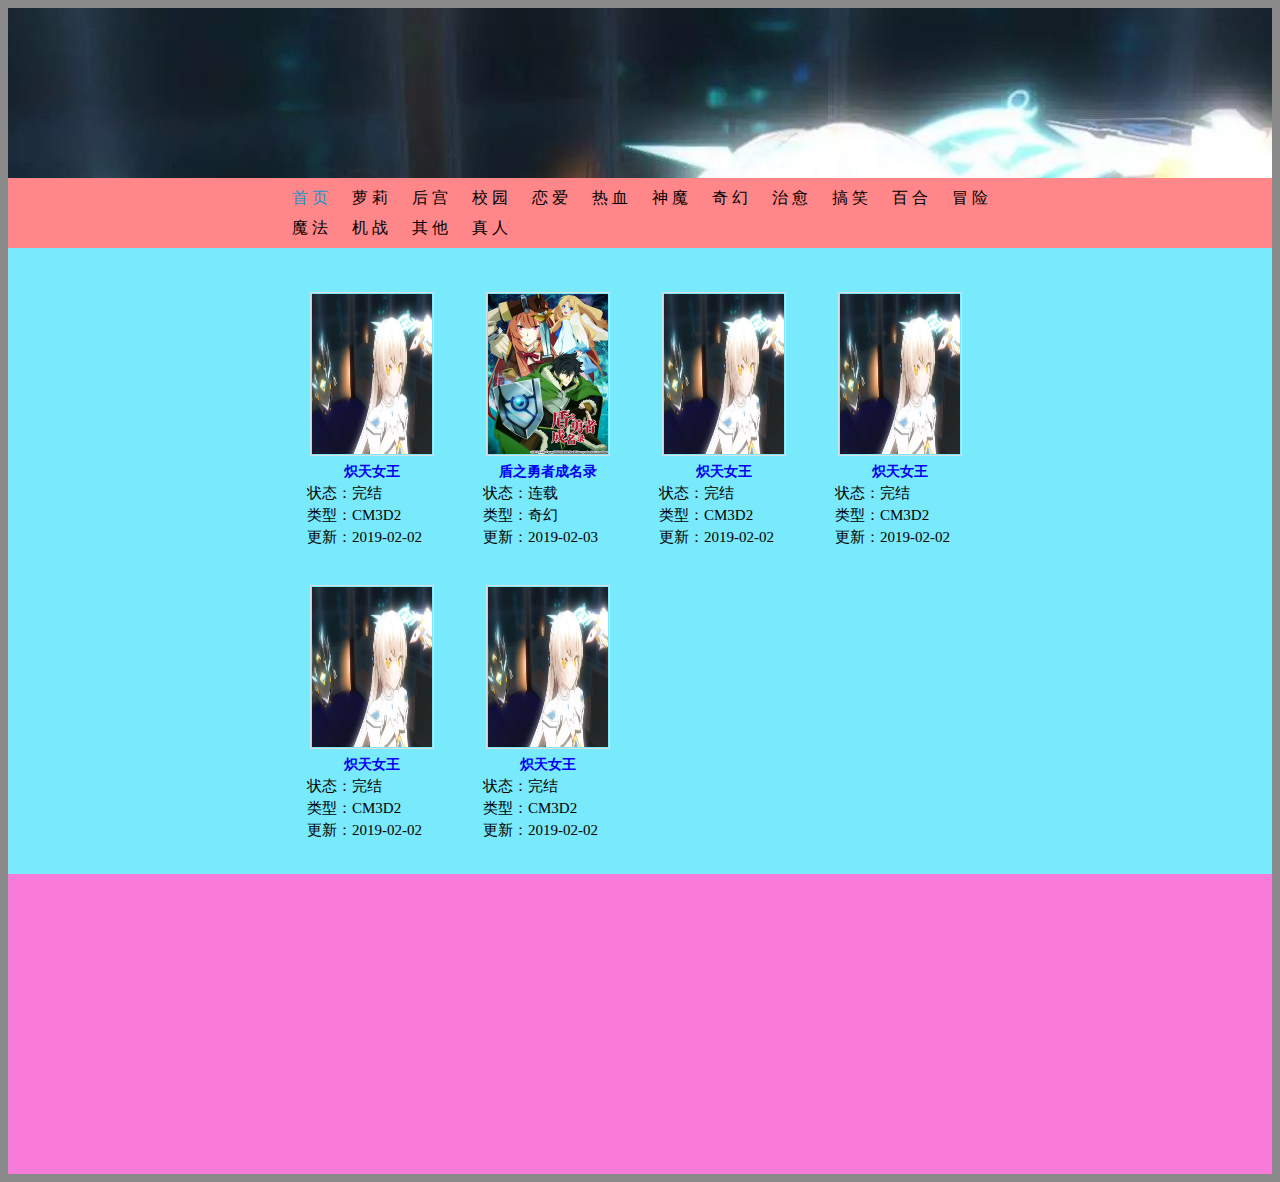
<file: index.html>
<!doctype html>
<html>
<head>
<meta http-equiv="Content-Type" content="text/html; charset=utf-8">
<title>TEST01</title>
<style>
body {
	background-color: #8A8A8A;
}
</style>
<link href="CSS/main.css" rel="stylesheet" type="text/css" />
<link href="CSS/index.css" rel="stylesheet" type="text/css" />
</head>

<body>
<div class="header color1">
	<div class = "header-m"></div>
	<div class = "nav">
	    <ul>
		<li><a href= "index.html" target="_blank"><span>首 页</span></a></li>
		<li><a>萝 莉</a></li>
		<li><a><span>后 宫</span></a></li>
		<li><a><span>校 园</span></a></li>
		<li><a><span>恋 爱</span></a></li>
		<li><a><span>热 血</span></a></li>
		<li><a><span>神 魔</span></a></li>
		<li><a><span>奇 幻</span></a></li>
		<li><a><span>治 愈</span></a></li>
		<li><a><span>搞 笑</span></a></li>
		<li><a><span>百 合</span></a></li>
		<li><a><span>冒 险</span></a></li>
		<li><a><span>魔 法</span></a></li>
		<li><a><span>机 战</span></a></li>
		<li><a><span>其 他</span></a></li>
		<li><a><span>真 人</span></a></li>
		</ul>
	</div>
</div>
<div class="centers color2">
    <div class="movie-chrList">
	    <ul>
		<li>
			<div class="cover">
				<a href= "detail.html" target="_blank">
				    <img src= "image/CM3D2-艾尔之光-伊芙 炽天女王 searlet leap.jpg" 
						 alt="CM3D2-艾尔之光-伊芙 炽天女王">
				</a>
			</div>
			<div class="intro">
				<span><a href= "detail.html" target="_blank">炽天女王</a></span>
                <em>状态：<abbr>完结</abbr></em>
				<em>类型：CM3D2</em>
				<em>更新：2019-02-02</em>
			</div>
		</li>
		<li>
			<div class="cover">
				<a href= "detail02.html" target="_blank">
				    <img src="image/盾之勇者成名录.png"
						 alt="盾之勇者成名录">
				</a>
			</div>
			<div class="intro">
				<span><a href= "detail02.html" target="_blank">盾之勇者成名录</a></span>
                <em>状态：<abbr>连载</abbr></em>
				<em>类型：奇幻</em>
				<em>更新：2019-02-03</em>
			</div>
		</li>
		<li>
			<div class="cover">
				<a href= "detail.html" target="_blank">
				    <img src= "image/CM3D2-艾尔之光-伊芙 炽天女王 searlet leap.jpg" 
						 alt="CM3D2-艾尔之光-伊芙 炽天女王">
				</a>
			</div>
			<div class="intro">
				<span><a href= "detail.html" target="_blank">炽天女王</a></span>
                <em>状态：<abbr>完结</abbr></em>
				<em>类型：CM3D2</em>
				<em>更新：2019-02-02</em>
			</div>
		</li>
		<li>
			<div class="cover">
				<a href= "detail.html" target="_blank">
				    <img src= "image/CM3D2-艾尔之光-伊芙 炽天女王 searlet leap.jpg" 
						 alt="CM3D2-艾尔之光-伊芙 炽天女王">
				</a>
			</div>
			<div class="intro">
				<span><a href= "detail.html" target="_blank">炽天女王</a></span>
                <em>状态：<abbr>完结</abbr></em>
				<em>类型：CM3D2</em>
				<em>更新：2019-02-02</em>
			</div>
		</li>
		<li>
			<div class="cover">
				<a href= "detail.html" target="_blank">
				    <img src= "image/CM3D2-艾尔之光-伊芙 炽天女王 searlet leap.jpg" 
						 alt="CM3D2-艾尔之光-伊芙 炽天女王">
				</a>
			</div>
			<div class="intro">
				<span><a href= "detail.html" target="_blank">炽天女王</a></span>
                <em>状态：<abbr>完结</abbr></em>
				<em>类型：CM3D2</em>
				<em>更新：2019-02-02</em>
			</div>
		</li>
		<li>
			<div class="cover">
				<a href= "detail.html" target="_blank">
				    <img src= "image/CM3D2-艾尔之光-伊芙 炽天女王 searlet leap.jpg" 
						 alt="CM3D2-艾尔之光-伊芙 炽天女王">
				</a>
			</div>
			<div class="intro">
				<span><a href= "detail.html" target="_blank">炽天女王</a></span>
                <em>状态：<abbr>完结</abbr></em>
				<em>类型：CM3D2</em>
				<em>更新：2019-02-02</em>
			</div>
		</li>
		</ul>
	</div>		
</div>
<div class="footer color3"></div>
</body>
</html>
</file>
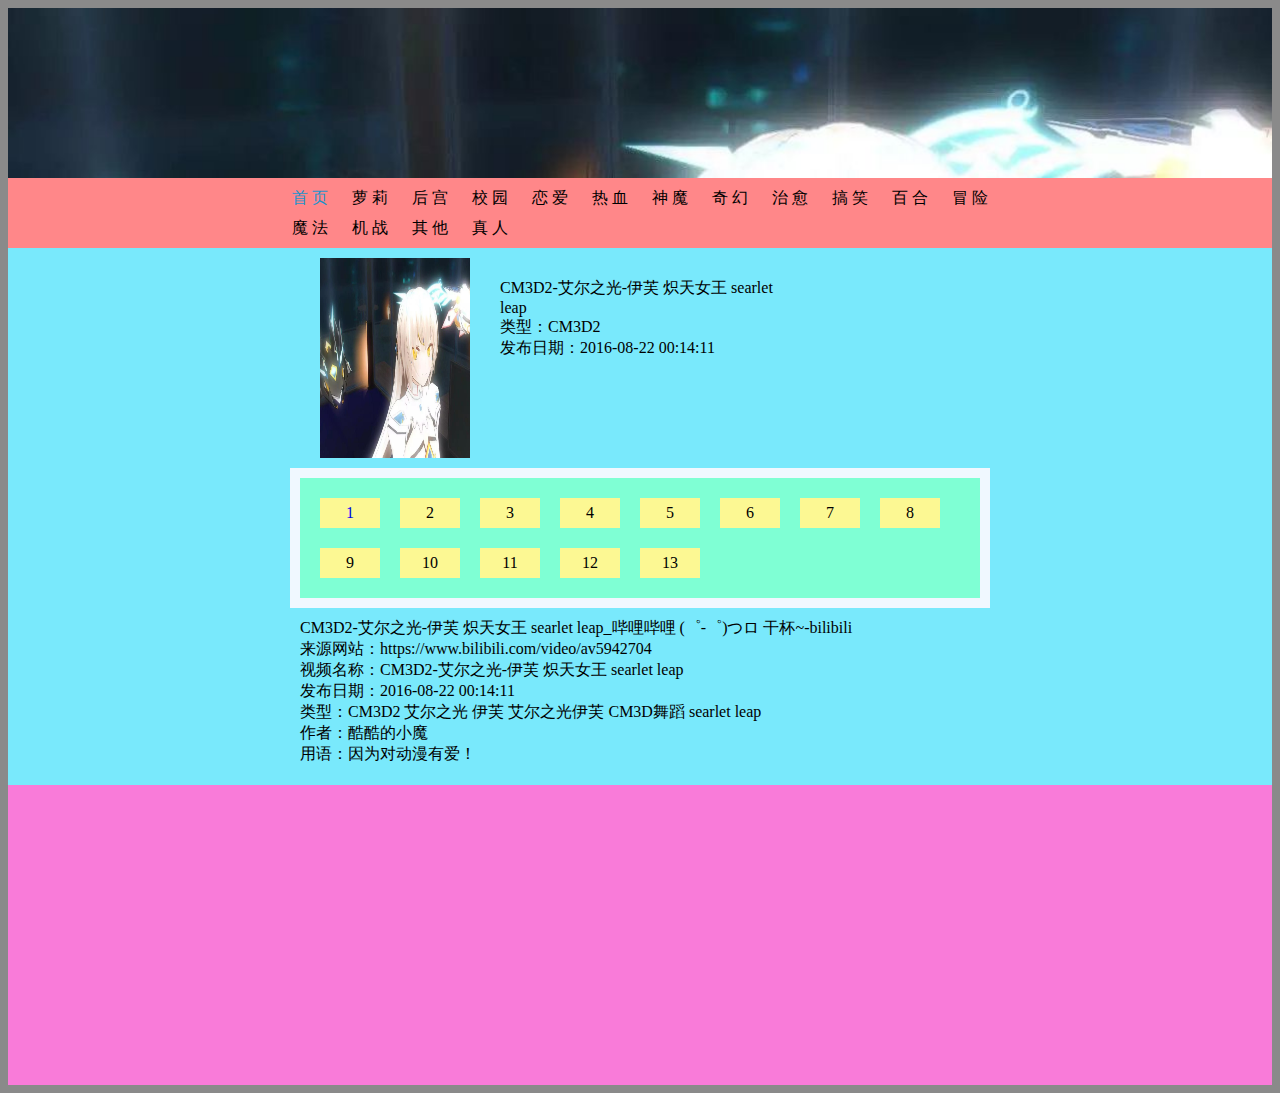
<file: detail.html>
<!doctype html>
<html>
<head>
<meta http-equiv="Content-Type" content="text/html; charset=utf-8">
<title>TEST01</title>
<style>
body {
	background-color: #8A8A8A;
}
</style>
<link href="CSS/main.css" rel="stylesheet" type="text/css" />
<link href="CSS/detail.css" rel="stylesheet" type="text/css"/>
</head>

<body>
<div class="header color1">
	<div class = "header-m"></div>
	<div class = "nav">
	    <ul>
		<li><a href= "index.html" target="_blank"><span>首 页</span></a></li>
		<li><a>萝 莉</a></li>
		<li><a><span>后 宫</span></a></li>
		<li><a><span>校 园</span></a></li>
		<li><a><span>恋 爱</span></a></li>
		<li><a><span>热 血</span></a></li>
		<li><a><span>神 魔</span></a></li>
		<li><a><span>奇 幻</span></a></li>
		<li><a><span>治 愈</span></a></li>
		<li><a><span>搞 笑</span></a></li>
		<li><a><span>百 合</span></a></li>
		<li><a><span>冒 险</span></a></li>
		<li><a><span>魔 法</span></a></li>
		<li><a><span>机 战</span></a></li>
		<li><a><span>其 他</span></a></li>
		<li><a><span>真 人</span></a></li>
		</ul>
	</div>
</div>
<div class = "centers color2">
    <div class = "detail-box">
	    <div class = "det-header">
		    <div class = "det-img">
			<img src= "image/CM3D2-艾尔之光-伊芙 炽天女王 searlet leap.jpg" 
				 alt="CM3D2-艾尔之光-伊芙 炽天女王">
			</div>
			<div class = "det-name">
				CM3D2-艾尔之光-伊芙 炽天女王 searlet leap<br />
				类型：CM3D2<br />
				发布日期：2016-08-22 00:14:11<br />
			</div>
		</div>
		<div class="det-centers">
		    <div class = "play-url">
		    <ul>
			<li><a href="play.html" target="_blank"><span>1</span></a></li>
			<li><a><span>2</span></a></li>
			<li><a><span>3</span></a></li>
			<li><a><span>4</span></a></li>
			<li><a><span>5</span></a></li>
			<li><a><span>6</span></a></li>
			<li><a><span>7</span></a></li>
			<li><a><span>8</span></a></li>
			<li><a><span>9</span></a></li>
			<li><a><span>10</span></a></li>
			<li><a><span>11</span></a></li>
			<li><a><span>12</span></a></li>
			<li><a><span>13</span></a></li>
			</ul>
		    </div>
		</div>
		<div class="detail-footer">
		    <div class="detail-message">
				CM3D2-艾尔之光-伊芙 炽天女王 searlet leap_哔哩哔哩 (゜-゜)つロ 干杯~-bilibili<br />
		        来源网站：https://www.bilibili.com/video/av5942704<br />
                视频名称：CM3D2-艾尔之光-伊芙 炽天女王 searlet leap<br />
				发布日期：2016-08-22 00:14:11<br />
  		        类型：CM3D2 艾尔之光 伊芙 艾尔之光伊芙 CM3D舞蹈 searlet leap<br />
                作者：酷酷的小魔<br />
			    用语：因为对动漫有爱！<br />
		    </div>
		</div>
	</div>
</div>
<div class="footer color3"></div>
</body>
</html>
</file>
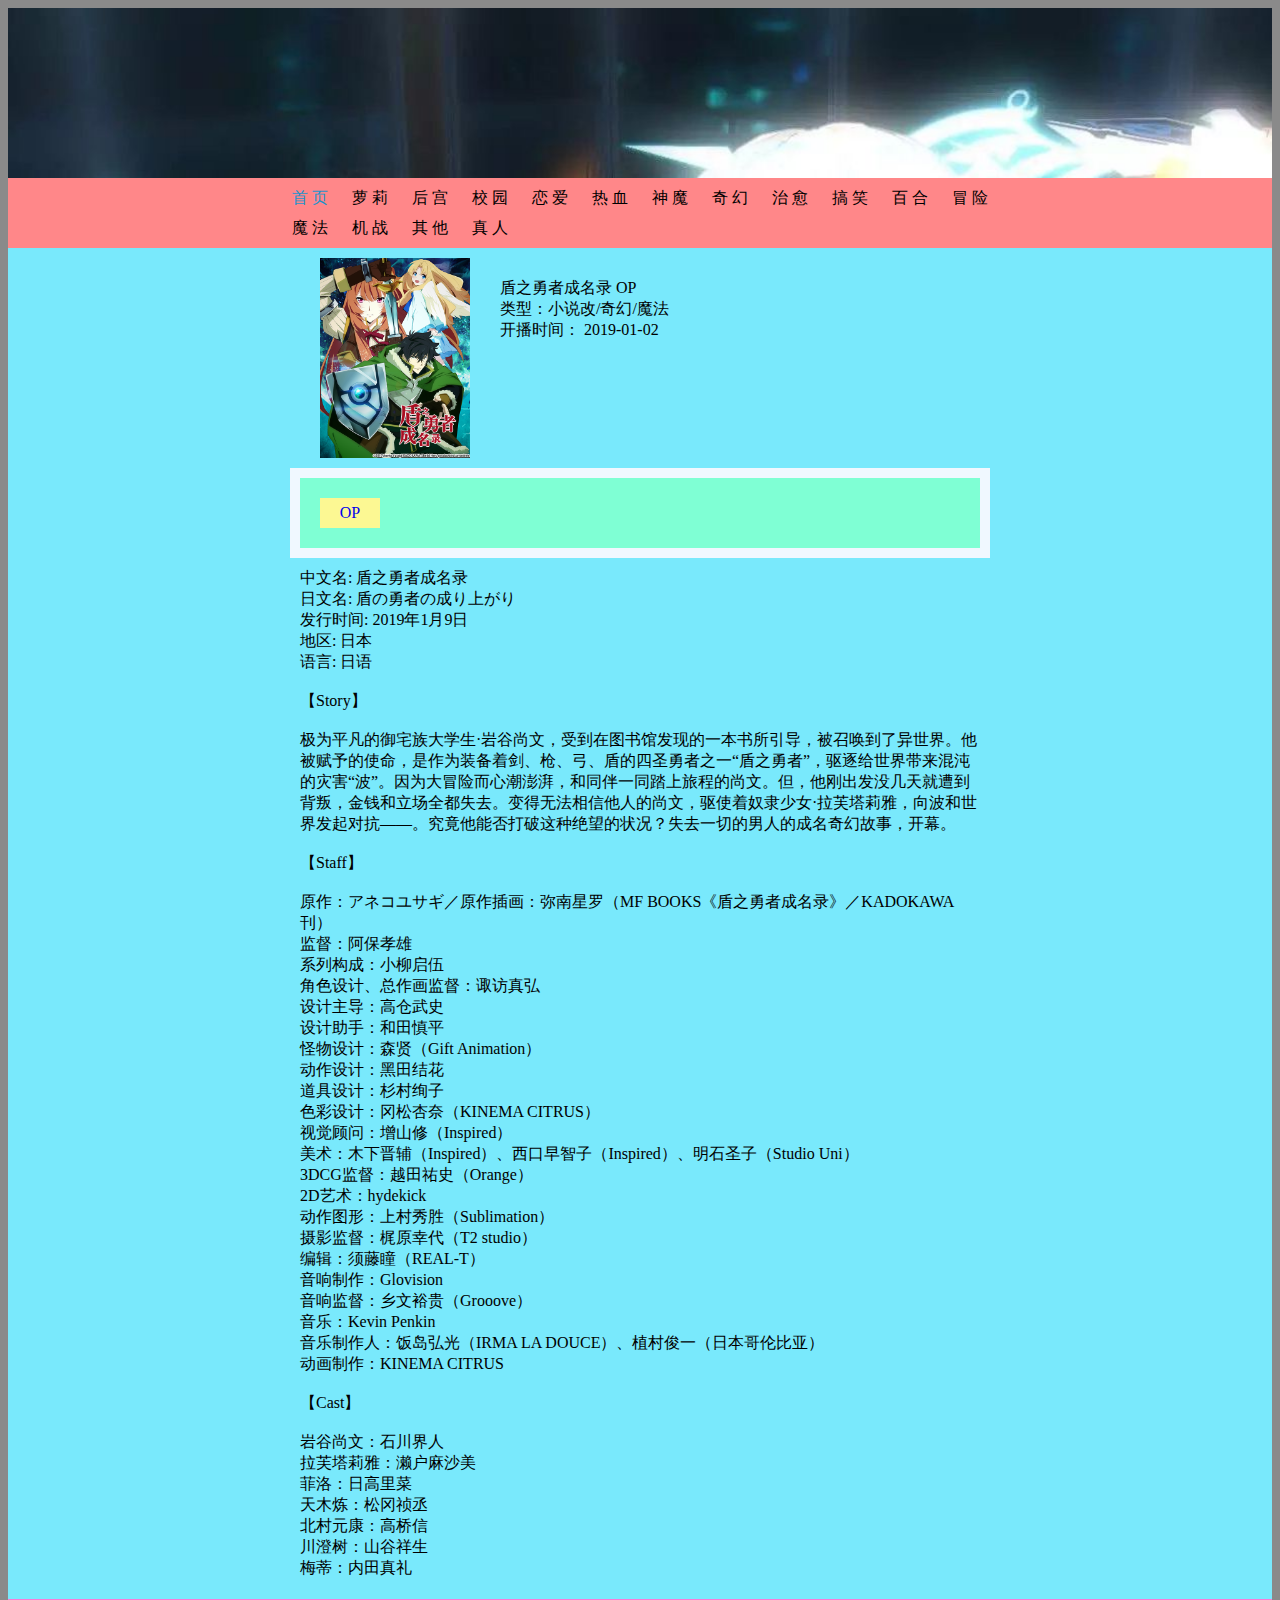
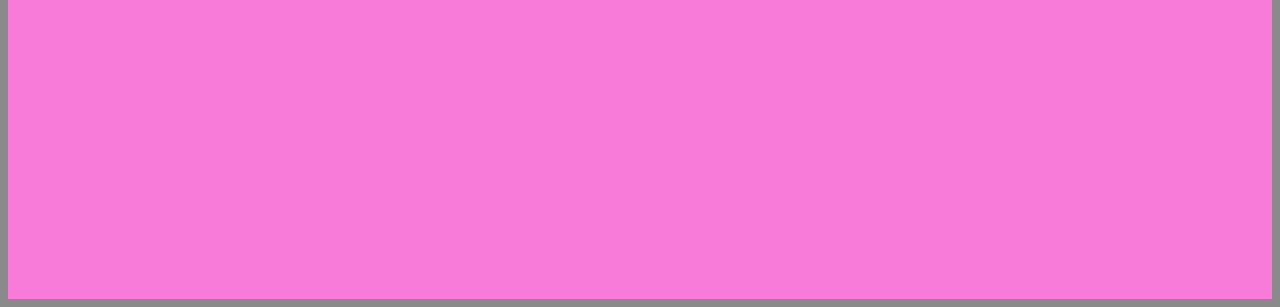
<file: detail02.html>
<!doctype html>
<html>
<head>
<meta http-equiv="Content-Type" content="text/html; charset=utf-8">
<title>TEST01</title>
<style>
body {
	background-color: #8A8A8A;
}
</style>
<link href="CSS/main.css" rel="stylesheet" type="text/css" />
<link href="CSS/detail.css" rel="stylesheet" type="text/css"/>
</head>

<body>
<div class="header color1">
	<div class = "header-m"></div>
	<div class = "nav">
	    <ul>
		<li><a href= "index.html" target="_blank"><span>首 页</span></a></li>
		<li><a>萝 莉</a></li>
		<li><a><span>后 宫</span></a></li>
		<li><a><span>校 园</span></a></li>
		<li><a><span>恋 爱</span></a></li>
		<li><a><span>热 血</span></a></li>
		<li><a><span>神 魔</span></a></li>
		<li><a><span>奇 幻</span></a></li>
		<li><a><span>治 愈</span></a></li>
		<li><a><span>搞 笑</span></a></li>
		<li><a><span>百 合</span></a></li>
		<li><a><span>冒 险</span></a></li>
		<li><a><span>魔 法</span></a></li>
		<li><a><span>机 战</span></a></li>
		<li><a><span>其 他</span></a></li>
		<li><a><span>真 人</span></a></li>
		</ul>
	</div>
</div>
<div class = "centers color2">
    <div class = "detail-box">
	    <div class = "det-header">
		    <div class = "det-img">
			<img src="image/盾之勇者成名录.png" 
				 alt="盾之勇者成名录 OP">
			</div>
			<div class = "det-name">
				盾之勇者成名录 OP<br />
				类型：小说改/奇幻/魔法<br />
				开播时间： 2019-01-02<br />
			</div>
		</div>
		<div class="det-centers">
		    <div class = "play-url">
		    <ul>
			<li><a href="play02.html" target="_blank"><span>OP</span></a></li>
			</ul>
		    </div>
		</div>
		<div class="detail-footer">
		    <div class="detail-message">
中文名: 盾之勇者成名录<br />
日文名: 盾の勇者の成り上がり<br />
发行时间: 2019年1月9日 <br />
地区: 日本 <br />
语言: 日语<br />
 <br />
【Story】<br />
 <br />
极为平凡的御宅族大学生·岩谷尚文，受到在图书馆发现的一本书所引导，被召唤到了异世界。他被赋予的使命，是作为装备着剑、枪、弓、盾的四圣勇者之一“盾之勇者”，驱逐给世界带来混沌的灾害“波”。因为大冒险而心潮澎湃，和同伴一同踏上旅程的尚文。但，他刚出发没几天就遭到背叛，金钱和立场全都失去。变得无法相信他人的尚文，驱使着奴隶少女·拉芙塔莉雅，向波和世界发起对抗——。究竟他能否打破这种绝望的状况？失去一切的男人的成名奇幻故事，开幕。<br />
<br />
【Staff】<br />
 <br />
原作：アネコユサギ／原作插画：弥南星罗（MF BOOKS《盾之勇者成名录》／KADOKAWA刊）<br />
监督：阿保孝雄<br />
系列构成：小柳启伍<br />
角色设计、总作画监督：诹访真弘<br />
设计主导：高仓武史<br />
设计助手：和田慎平<br />
怪物设计：森贤（Gift Animation）<br />
动作设计：黑田结花<br />
道具设计：杉村绚子<br />
色彩设计：冈松杏奈（KINEMA CITRUS）<br />
视觉顾问：增山修（Inspired）<br />
美术：木下晋辅（Inspired）、西口早智子（Inspired）、明石圣子（Studio Uni）<br />
3DCG监督：越田祐史（Orange）<br />
2D艺术：hydekick<br />
动作图形：上村秀胜（Sublimation）<br />
摄影监督：梶原幸代（T2 studio）<br />
编辑：须藤瞳（REAL-T）<br />
音响制作：Glovision<br />
音响监督：乡文裕贵（Grooove）<br />
音乐：Kevin Penkin<br />
音乐制作人：饭岛弘光（IRMA LA DOUCE）、植村俊一（日本哥伦比亚）<br />
动画制作：KINEMA CITRUS<br />
 <br />
【Cast】<br />
 <br />
岩谷尚文：石川界人<br />
拉芙塔莉雅：濑户麻沙美<br />
菲洛：日高里菜<br />
天木炼：松冈祯丞<br />
北村元康：高桥信<br />
川澄树：山谷祥生<br />
梅蒂：内田真礼<br />
		    </div>
		</div>
	</div>
</div>
<div class="footer color3"></div>
</body>
</html>
</file>
<file: CSS/main.css>
@charset "utf-8";
/* CSS Document */
.header{
	width: 100%;
	margin: 0 auto;
}

.header-m{
	width: 100%;
	height: 170px;
	margin: 0 auto;
	background-image: url("../image/CM3D2-艾尔之光-伊芙 炽天女王 searlet leap.jpg");
    background-size: 100%;
}

.nav{
	width: 720px;
	min-height: 30px;
	height: auto;
	margin: 0 auto;
	padding: 5px 0px 5px 0px;
}

.nav ul{
	width: 720px;
	min-height: 30px;
	height: auto;
	margin: 0 auto;
	padding: 0;
	overflow: hidden;
}

.nav li{
	width: 60px;
    height: 30px;
	line-height: 30px;
	text-align: center;
	display: block;
	float: left;
	list-style-type: none;
	overflow: hidden;
	padding: 0;
}

.nav a{
	text-decoration: none;
}

.nav a:link { color:#1A92CB; text-decoration:none; }
.nav a:visited { color:#1A92CB; text-decoration:none; }
.nav a:hover { color:#3EB0E6; text-decoration:underline; }
.nav a:active { color:#116187; text-decoration:underline; }

.centers{
	width: 100%;
	margin: 0 auto;
}

.footer{
	width: 100%;
	height: 300px;
	margin: 0 auto;
}

.color1 { background: #FF8789; }

.color2 { background: #79E9FC; }

.color3 { background: #F97BD9; }

.color4 { background: #915DFF; }

.color5 { background: #78FDCE; }
</file>
<file: CSS/index.css>
@charset "utf-8";
/* CSS Document */

.movie-chrList {
    width: 712px;
	min-height: 300px;
	margin: 0 auto;
	padding: 20px 3px 20px 3px;
    border: 1px;
	border-color: #97C3E5;
    overflow: hidden;
}

.movie-chrList ul {
	margin: 0 auto;
	padding: 0;
}

.movie-chrList li {
	list-style-type: none;
	display: block;
    float: left;
    width: 150px;
    min-height: 200px;
    margin: 13px 13px 13px 13px;
	padding: 0;
    overflow: hidden;
    border: 1px;
	border-color: #ddd;
}

.movie-chrList div.cover {
    padding: 11px 13px 5px 13px;
}

.movie-chrList img {
    display: block;
    width: 120px;
    height: 160px;
    padding: 1px;
    border: 1px solid #dedede;
}

.movie-chrList div.intro{
}

.movie-chrList span {
    font-size: 14px;
    font-weight: bold;
    text-align: center;
    height: 21px;
    line-height: 21px;
    overflow: hidden;
    padding-bottom: 3px;
}

.movie-chrList div.intro span a{
	text-decoration: none;
	display: block;
}

.movie-chrList div.intro span a:hover{
	text-decoration: underline; 
}

.movie-chrList em {
	font-size: 15px;
    padding: 0px 10px 0px 10px;
    display: block;
    font-style: normal;
    line-height: 22px;
    height: 22px;
    overflow: hidden;
}
</file>
<file: CSS/detail.css>
@charset "utf-8";
/* CSS Document */

.detail-box{
	width: 700px;
	margin: 0 auto;
	padding: 10px 10px 10px 10px;
	overflow: hidden;
}

.det-header{
	width: 100%;
	height: 200px;
	margin: 0 auto;
	padding: 0px 0px 10px 0px;
    overflow: hidden;
}

.det-img{
	width: 150px;
	height: 200px;
	overflow: hidden;
	margin-left: 30px;
	float: left;
}

.det-img img {
    display: block;
    width: 100%;
    height: 100%;
}

.det-name{
	width: 300px;
	height: 180px;
	overflow: hidden;
	padding: 20px 0px 0px 30px;
    float: left;
}


.det-centres{
	width: 100%;
	min-height: 30px;
	margin: 0 auto;
	padding: 10px 0px 0px 0px;
    overflow: hidden;
}

.play-url{
	width: 680px;
	min-height: 30px;
	margin: 0 auto;
	padding: 10px 10px 10px 10px;
	background-color: aliceblue;
}

.play-url ul{
	width: 660px;
	min-height: 30px;
	height: auto;
	margin: 0 auto;
	padding: 0px 10px 20px 10px;
	overflow: hidden;
	background-color: aquamarine;
}

.play-url li{
	width: 60px;
    height: 30px;
	line-height: 30px;
	text-align: center;
	display: block;
	float: left;
	list-style-type: none;
	overflow: hidden;
	padding: 0;
	margin: 20px 10px 0px 10px;
	background-color: #FCF893;
}

.play-url a{ 
	text-decoration: none; 
	text-decoration-color: none;
	display: block;
}

.play-url li:link { background-color: #FCF893; }
.play-url li:visited { background-color: #FCF893; }
.play-url li:hover { background-color:#CAFF85 }
.play-url li:active { background-color:#C3C230; }

.detail-footer{
	width: 100%;
	min-height: 150px;
	margin: 0 auto;
	padding: 0px 0px 0px 0px;
}

.detail-message{
	width: 680px;
    min-height: 30px;
	margin: 0 auto;
	padding: 10px 10px 10px 10px;
    overflow: hidden;
}
</file>
